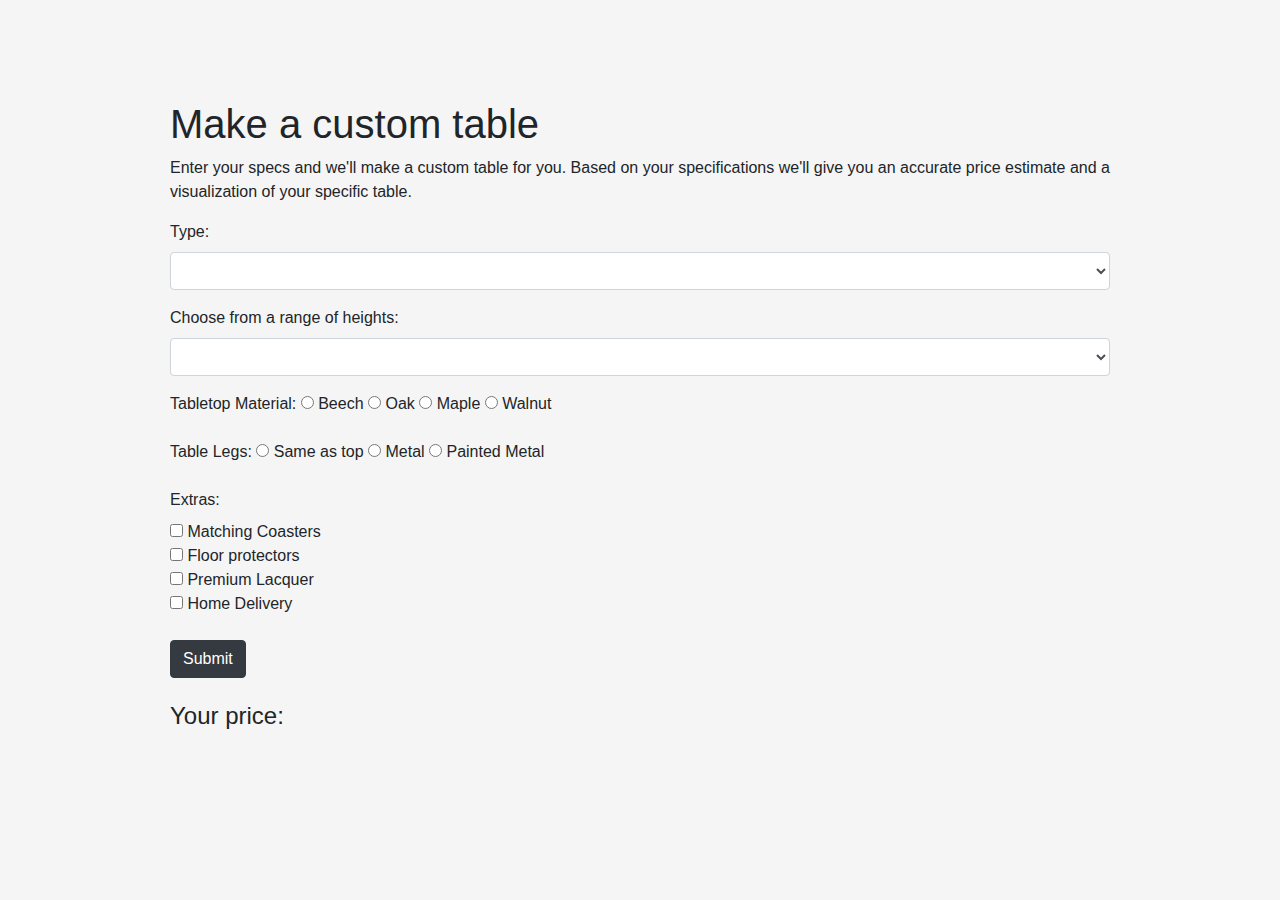
<file: index.html>
<!DOCTYPE html>
<html>
  <head>
    <script
    src="https://code.jquery.com/jquery-3.3.1.js"
    integrity="sha256-2Kok7MbOyxpgUVvAk/HJ2jigOSYS2auK4Pfzbm7uH60="
    crossorigin="anonymous"></script>
    <script src="js/scripts.js"></script>
    <link href="https://maxcdn.bootstrapcdn.com/bootstrap/4.0.0/css/bootstrap.min.css" rel="stylesheet" integrity="sha384-Gn5384xqQ1aoWXA+058RXPxPg6fy4IWvTNh0E263XmFcJlSAwiGgFAW/dAiS6JXm" crossorigin="anonymous">
    <link href="css/styles.css" rel="stylesheet" type="text/css">
    <meta charset="utf-8">
    <title>Table Customizer</title>
  </head>
  <body>
    <div class="container">

      <h1>Make a custom table</h1>
      <p>Enter your specs and we'll make a custom table for you. Based on your specifications we'll give you an accurate price estimate and a visualization of your specific table.</p>

      <form id=inputForm>
        <div class="form-group">
          <label for="tableType">Type:</label>
          <select class="form-control" id="type" required>
            <option></option>
            <option value="coffee">Coffee Table</option>
            <option value="end">End Table</option>
            <option value="dining">Dining Table</option>
            <option value="work">Work Table</option>
          </select>
        </div>

        <div class="form-group">
          <label for="tableHeight">Choose from a range of heights:</label>
          <select class="form-control" id="height" required>
            <option></option>
            <option value="small" required>16"</option>
            <option value="medium">30"</option>
            <option value="large">40"</option>
          </select>
        </div>

        <div class="form-group">
          <label for="tableMaterial">Tabletop Material:</label>
          <input type="radio" name="topMaterial" value="beech" required> Beech
          <input type="radio" name="topMaterial" value="oak"> Oak
          <input type="radio" name="topMaterial" value="maple"> Maple
          <input type="radio" name="topMaterial" value="walnut"> Walnut<br>
        </div>

        <div class="form-group" id="legMaterial">
          <label for="tableMaterial">Table Legs:</label>
          <input type="radio" name="legMaterial" value="wood" required> Same as top
          <input type="radio" name="legMaterial" value="metal"> Metal
          <input type="radio" name="legMaterial" value="painted" id="paintRadio"> Painted Metal<br>
        </div>

        <div class="revealPaint">
          <label for=paintColor>Choose paint color:</label>
          <input type="color" id="color">
        </div>

        <label for="tableOptions">Extras:</label><br>
        <input type="checkbox" name="addOn" value="coaster"> Matching Coasters<br>
        <input type="checkbox" name="addOn" value="floor"> Floor protectors<br>
        <input type="checkbox" name="addOn" value="lacquer"> Premium Lacquer<br>
        <input type="checkbox" name="addOn" value="deliver"> Home Delivery<br><br>

        <button type="submit" class="btn btn-dark">Submit</button>
      </form>
      <br>
      <h4>Your price: <span id="outputPrice"></span></h4>
      <h4 id="link"></h4>
    </div>

  </body>
</html>
</file>
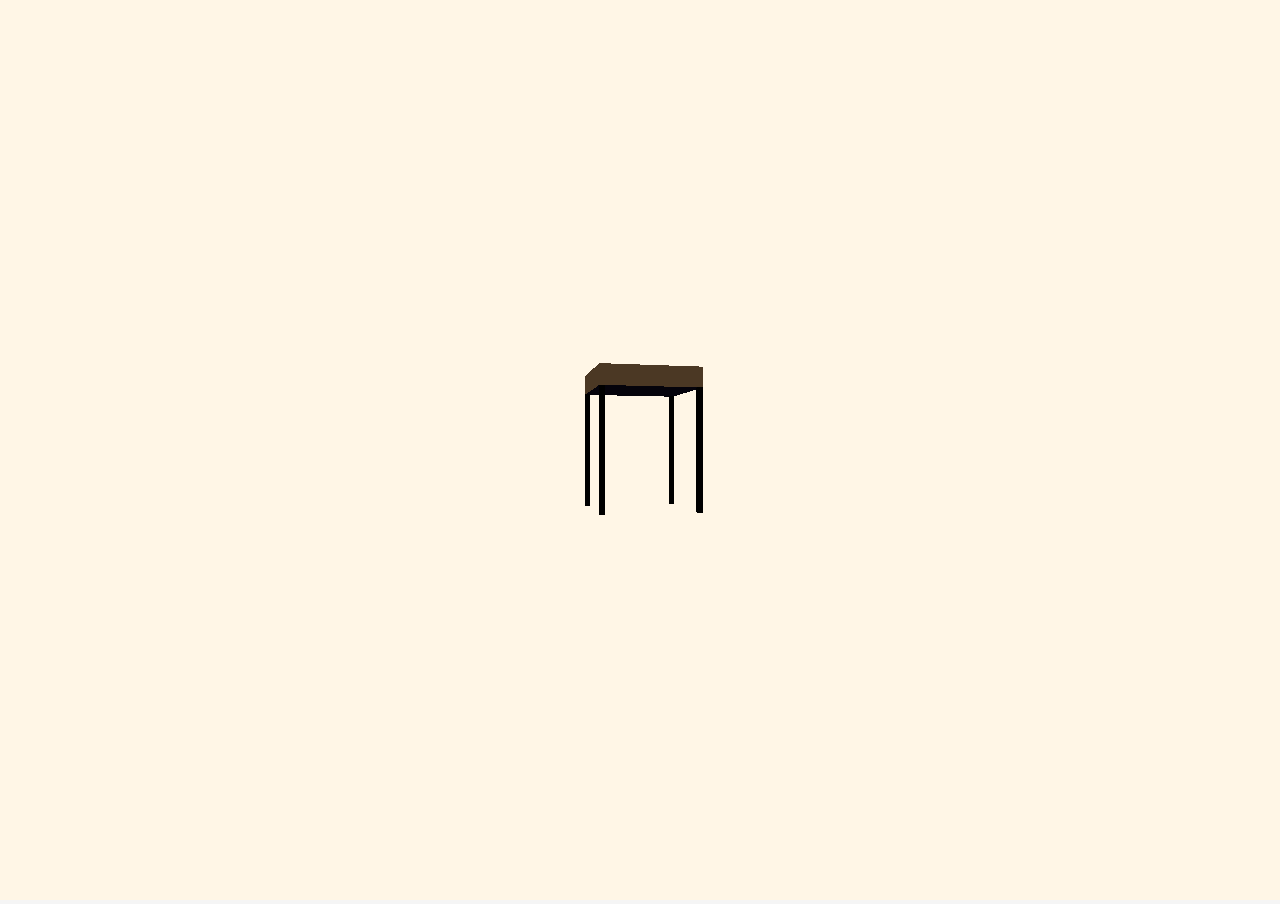
<file: animate.html>
<!DOCTYPE html>
<html>
  <head>
    <link href="css/styles.css" rel="stylesheet" type="text/css">    <meta charset="utf-8">
    <title>Table Visualizer</title>

    <style>
      body { margin: 0; }
      canvas { width: 100%; height: 100% }
    </style>
  </head>
  <body>

    <script
      src="http://code.jquery.com/jquery-3.3.1.min.js"
      integrity="sha256-FgpCb/KJQlLNfOu91ta32o/NMZxltwRo8QtmkMRdAu8="
      crossorigin="anonymous"></script>
      <script src=""
    <script src="https://code.createjs.com/tweenjs-0.6.2.min.js"></script>

    <script src="js/three.js"></script>
    <script src="js/OrbitControls.js"></script>
    <script src="js/animate.js"></script>

    <div id="canvas"></div>
  </body>
</html>
</file>
<file: css/styles.css>
.container {
  padding: 100px;
}

body {
  background-color: whitesmoke;
}

.revealPaint {
  display: none;
}
</file>
